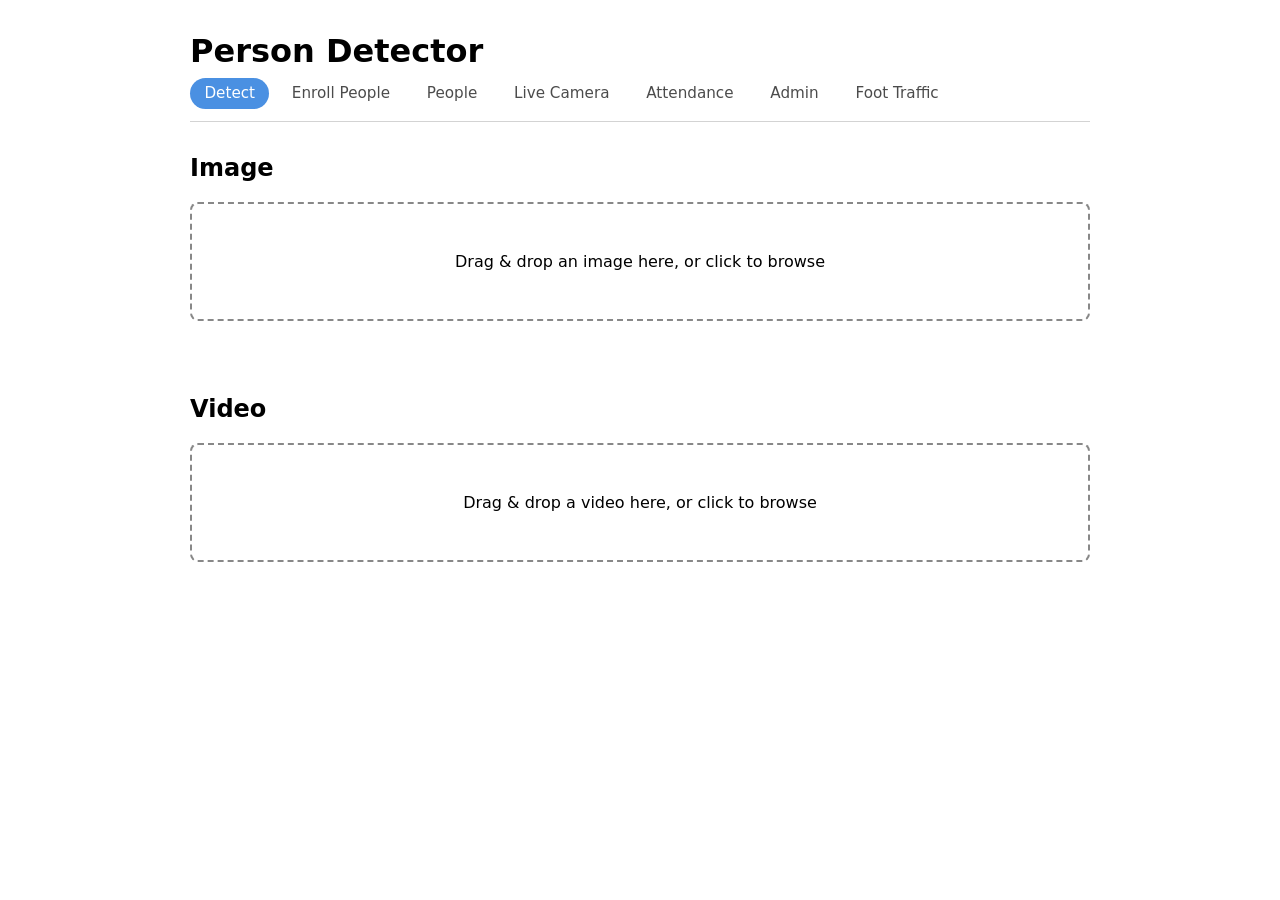
<file: ObjectCounterApp.Web/wwwroot/index.html>
<!DOCTYPE html>
<html lang="en">
<head>
  <meta charset="UTF-8" />
  <meta name="viewport" content="width=device-width, initial-scale=1.0" />
  <title>Object Counter</title>
  <link rel="stylesheet" href="css/style.css" />
</head>
<body>
  <h1>Person Detector</h1>
  <nav class="main-nav">
    <a href="index.html" class="active">Detect</a>
    <a href="enroll.html">Enroll People</a>
    <a href="people.html">People</a>
    <a href="live.html">Live Camera</a>
    <a href="attendance.html">Attendance</a>
    <a href="admin.html">Admin</a>
    <a href="traffic.html">Foot Traffic</a>
  </nav>

  <section class="panel">
    <h2>Image</h2>
    <div id="imageDropzone" class="dropzone">
      <p>Drag &amp; drop an image here, or click to browse</p>
      <input id="imageInput" type="file" accept="image/*" hidden />
    </div>
    <p id="imageStatus" class="status"></p>
    <div id="imageStage" class="stage" hidden>
      <img id="imagePreview" alt="Preview" />
      <canvas id="imageCanvas"></canvas>
    </div>
  </section>

  <section class="panel">
    <h2>Video</h2>
    <div id="videoDropzone" class="dropzone">
      <p>Drag &amp; drop a video here, or click to browse</p>
      <input id="videoInput" type="file" accept="video/*" hidden />
    </div>
    <p id="videoStatus" class="status"></p>
    <div id="videoStage" class="stage" hidden>
      <video id="videoPreview" controls></video>
      <canvas id="videoCanvas"></canvas>
    </div>
  </section>

  <script src="js/app.js"></script>
</body>
</html>
</file>
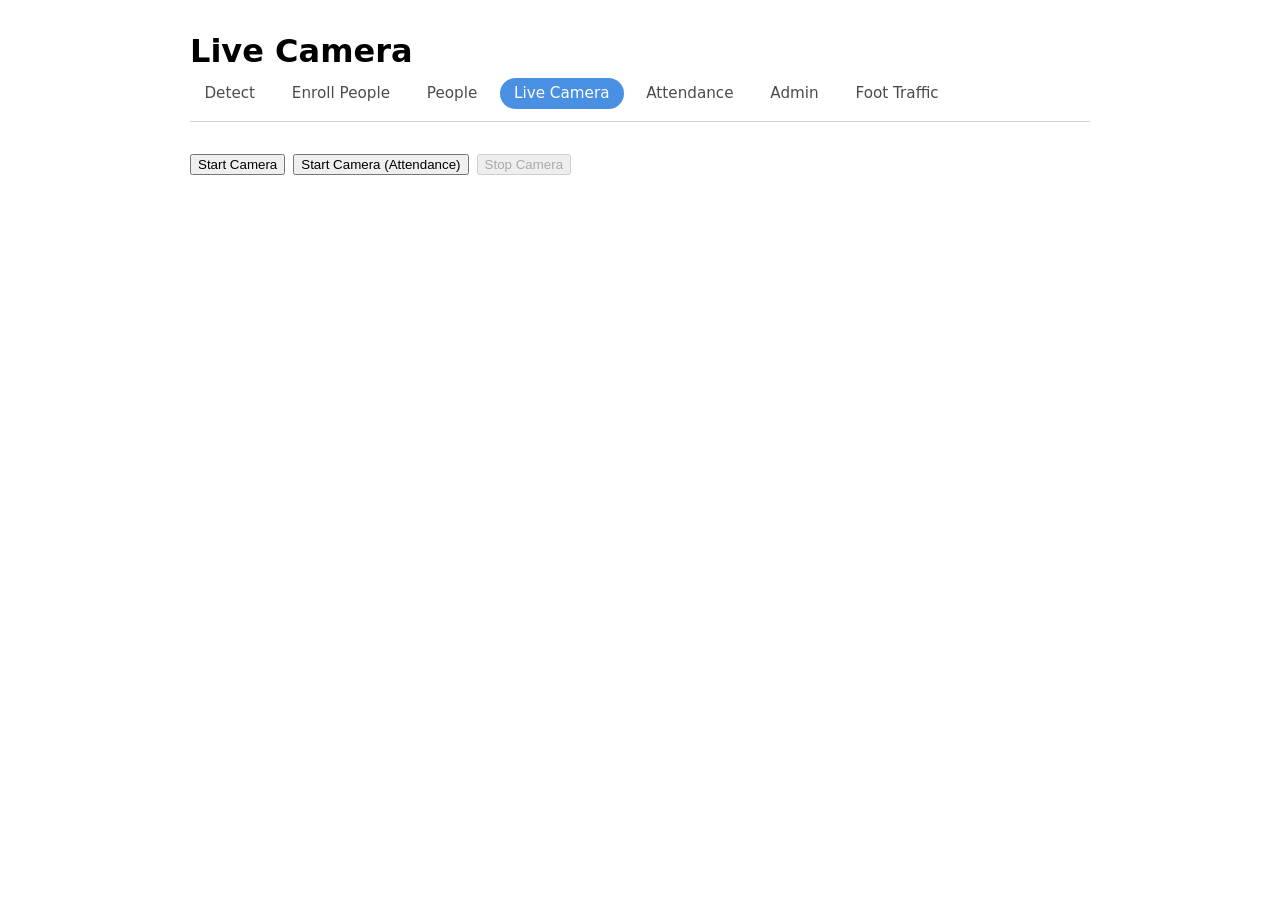
<file: ObjectCounterApp.Web/wwwroot/live.html>
<!DOCTYPE html>
<html lang="en">
<head>
  <meta charset="UTF-8" />
  <meta name="viewport" content="width=device-width, initial-scale=1.0" />
  <title>Live Camera</title>
  <link rel="stylesheet" href="css/style.css" />
</head>
<body>
  <h1>Live Camera</h1>
  <nav class="main-nav">
    <a href="index.html">Detect</a>
    <a href="enroll.html">Enroll People</a>
    <a href="people.html">People</a>
    <a href="live.html" class="active">Live Camera</a>
    <a href="attendance.html">Attendance</a>
    <a href="admin.html">Admin</a>
    <a href="traffic.html">Foot Traffic</a>
  </nav>

  <section class="panel">
    <div class="camera-controls">
      <button id="startCameraBtn" type="button">Start Camera</button>
      <button id="startAttendanceBtn" type="button">Start Camera (Attendance)</button>
      <button id="stopCameraBtn" type="button" disabled>Stop Camera</button>
    </div>
    <p id="liveStatus" class="status"></p>
    <div id="liveStage" class="stage" hidden>
      <video id="livePreview" autoplay playsinline muted></video>
      <canvas id="liveCanvas"></canvas>
    </div>
  </section>

  <script src="js/live.js"></script>
</body>
</html>
</file>
<file: ObjectCounterApp.Web/wwwroot/css/style.css>
:root {
  color-scheme: light dark;
  font-family: system-ui, -apple-system, "Segoe UI", sans-serif;
}

body {
  max-width: 900px;
  margin: 2rem auto;
  padding: 0 1rem;
}

h1 {
  margin-bottom: 0.5rem;
}

.main-nav {
  display: flex;
  gap: 0.5rem;
  margin-bottom: 2rem;
  border-bottom: 1px solid rgba(128, 128, 128, 0.35);
  padding-bottom: 0.75rem;
}

.main-nav a {
  color: inherit;
  text-decoration: none;
  font-size: 0.95rem;
  padding: 0.4rem 0.9rem;
  border-radius: 999px;
  opacity: 0.7;
}

.main-nav a:hover {
  opacity: 1;
  background-color: rgba(74, 144, 226, 0.12);
}

.main-nav a.active {
  opacity: 1;
  background-color: #4a90e2;
  color: #ffffff;
}

.panel {
  margin-bottom: 2.5rem;
}

.dropzone {
  border: 2px dashed #888;
  border-radius: 8px;
  padding: 2rem;
  text-align: center;
  cursor: pointer;
  transition: background-color 0.15s ease, border-color 0.15s ease;
}

.dropzone:hover,
.dropzone.dragover {
  border-color: #4a90e2;
  background-color: rgba(74, 144, 226, 0.08);
}

.status {
  min-height: 1.4em;
  font-size: 0.9rem;
  opacity: 0.8;
}

.hint {
  font-size: 0.9rem;
  opacity: 0.7;
  margin-top: -0.5rem;
}

.enroll-form {
  display: flex;
  gap: 0.5rem;
  flex-wrap: wrap;
  align-items: center;
}

.enroll-form input[type="text"] {
  padding: 0.4rem 0.6rem;
  flex: 0 0 auto;
  width: 12rem;
}

.search-box {
  padding: 0.5rem 0.75rem;
  width: 100%;
  max-width: 20rem;
  margin-bottom: 1rem;
  box-sizing: border-box;
}

.people-table {
  width: 100%;
  border-collapse: collapse;
}

.people-table th,
.people-table td {
  text-align: left;
  padding: 0.5rem 0.75rem;
  border-bottom: 1px solid rgba(128, 128, 128, 0.25);
  vertical-align: middle;
}

.attendance-summary-row {
  font-weight: bold;
}

.attendance-session-row {
  font-size: 0.85rem;
  opacity: 0.75;
}

.people-table .sort-btn {
  border: none;
  background: transparent;
  cursor: pointer;
  font: inherit;
  font-weight: bold;
  padding: 0;
  color: inherit;
}

.people-table .thumbnail {
  width: 40px;
  height: 40px;
  object-fit: cover;
  border-radius: 4px;
  display: block;
}

.people-table td button {
  margin-right: 0.4rem;
  cursor: pointer;
}

.edit-name-input {
  padding: 0.3rem 0.5rem;
  margin-right: 0.5rem;
}

.edit-error {
  color: #e24a4a;
  font-size: 0.85rem;
  display: block;
  margin-top: 0.25rem;
}

.people-list {
  list-style: none;
  padding: 0;
  margin: 0.75rem 0 0;
  display: flex;
  flex-wrap: wrap;
  gap: 0.5rem;
}

.people-list li {
  display: flex;
  align-items: center;
  gap: 0.4rem;
  border: 1px solid #888;
  border-radius: 999px;
  padding: 0.25rem 0.5rem 0.25rem 0.75rem;
  font-size: 0.9rem;
}

.people-list button {
  border: none;
  background: transparent;
  cursor: pointer;
  font-size: 1rem;
  line-height: 1;
  opacity: 0.7;
}

.people-list button:hover {
  opacity: 1;
}

.camera-controls {
  display: flex;
  gap: 0.5rem;
  margin-bottom: 0.5rem;
}

.stage[hidden] {
  display: none;
}

.stage {
  position: relative;
  display: inline-block;
  max-width: 100%;
  margin-top: 1rem;
}

.stage img,
.stage video {
  display: block;
  max-width: 100%;
  height: auto;
  border-radius: 4px;
}

.stage canvas {
  position: absolute;
  top: 0;
  left: 0;
  pointer-events: none;
}
</file>
